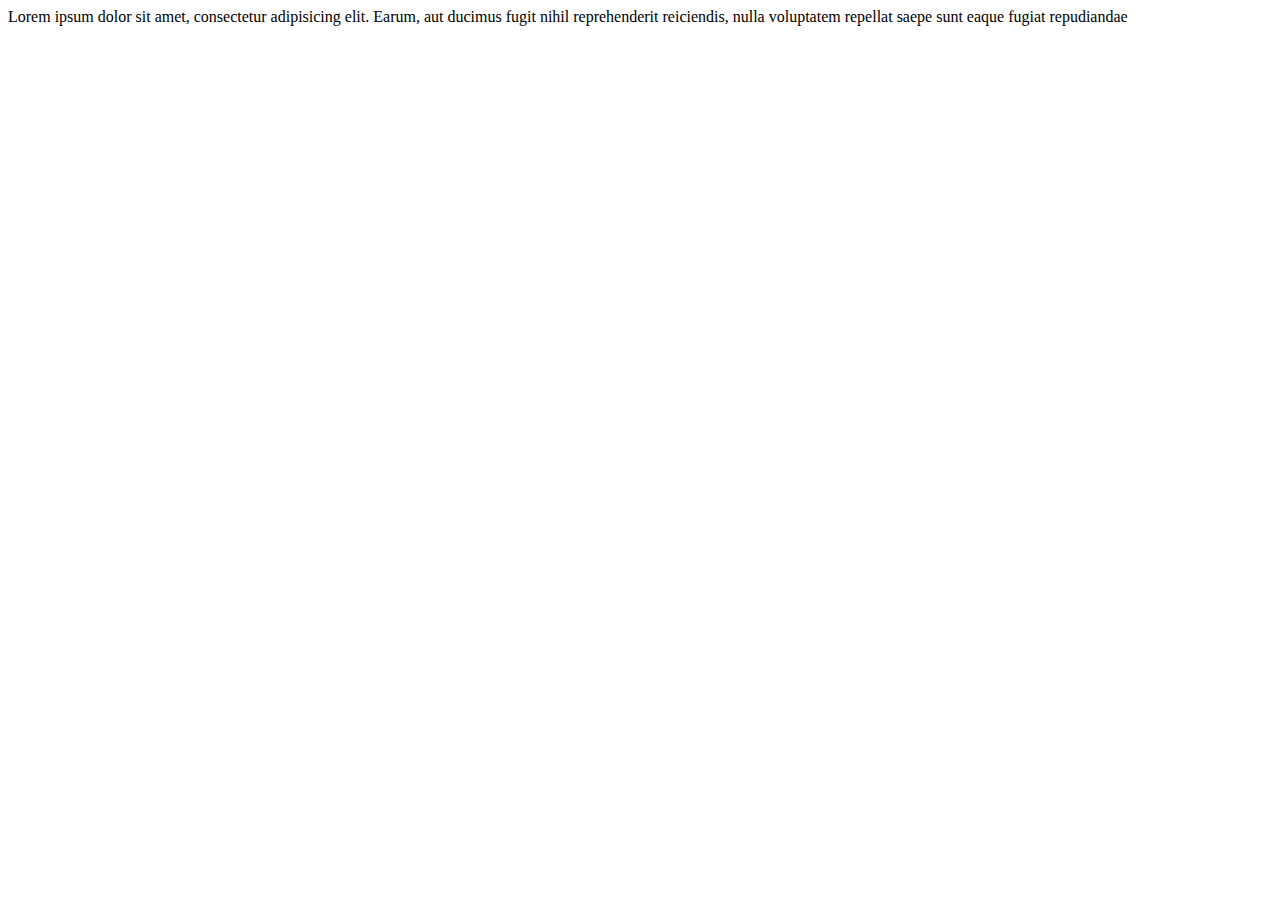
<file: home.html>
<p>Lorem ipsum dolor sit amet, consectetur adipisicing elit. Earum, aut ducimus fugit nihil reprehenderit reiciendis, nulla voluptatem repellat saepe sunt eaque fugiat repudiandae
    <!DOCTYPE html>
    <html lang="en">
    <head>
        <meta charset="UTF-8">
        <meta name="viewport" content="width=device-width, initial-scale=1.0">
        <title>Document</title>
    </head>
    <body>
        
    </body>
    </html>



    <html lang="en">
    <head>
        <meta charset="UTF-8">
        <meta name="viewport" content="width=device-width, initial-scale=1.0">
        <title>Document</title>
    </head>
    <body>
        
    </body>
    </html>
</file>
